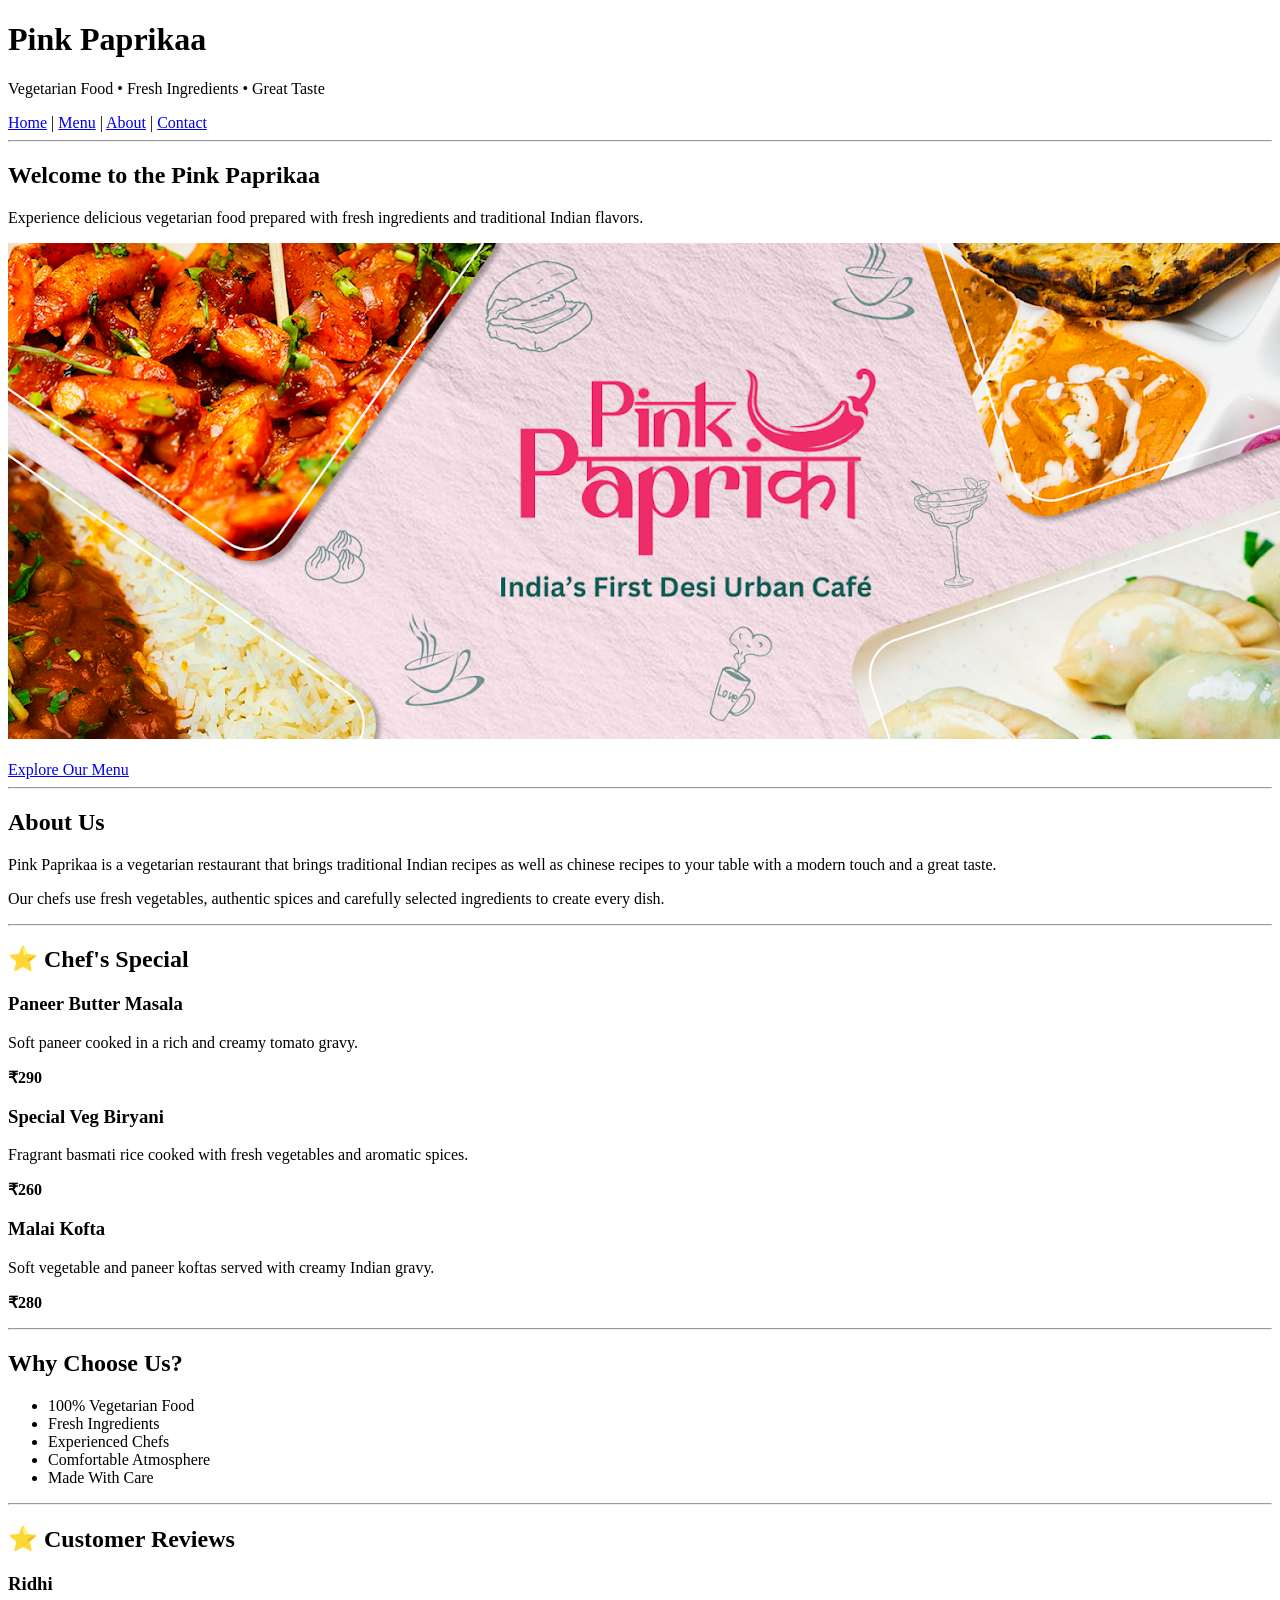
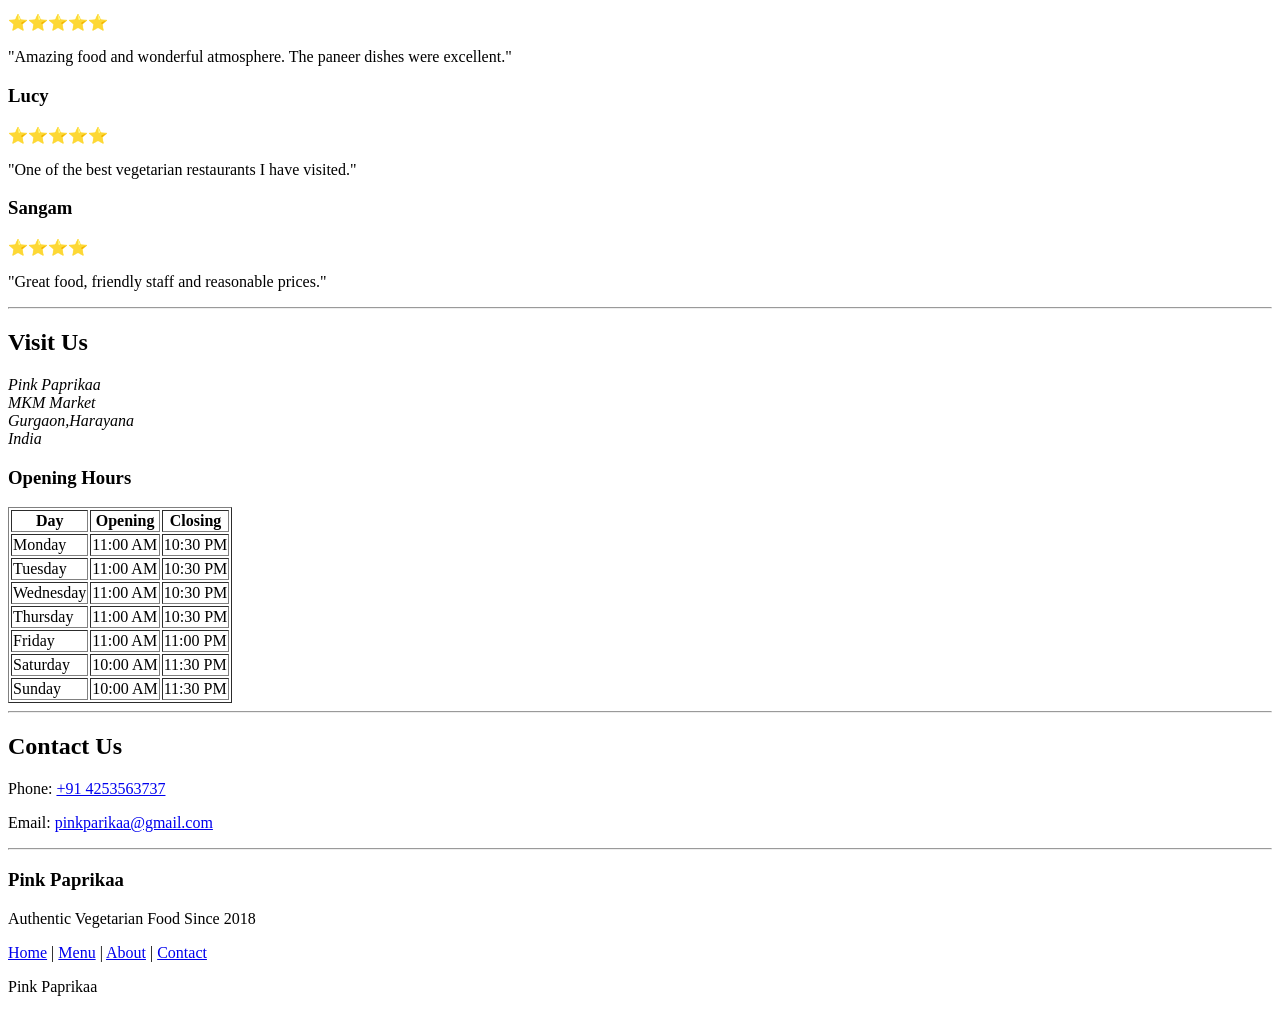
<file: Index.html>
<!DOCTYPE html>
<html lang="en">

<head>
    <meta charset="UTF-8">
    <meta name="viewport" content="width=device-width, initial-scale=1.0">
    <title> Pink Paprikaa | Home </title>
</head>

<body>
    <header>

        <h1> Pink Paprikaa</h1>

        <p>Vegetarian Food • Fresh Ingredients • Great Taste</p>

        <nav>
            <a href="index.html">Home</a> |
            <a href="menu.html">Menu</a> |
            <a href="#about">About</a> |
            <a href="#contact">Contact</a>
        </nav>

    </header>

    <hr>
    <main>

        <section>
            <h2>Welcome to the Pink Paprikaa</h2>

            <p>
                Experience delicious vegetarian food prepared with
                fresh ingredients and traditional Indian flavors.
            </p>

            <img
             src="pp.jpg"
             alt="Pink Paprikaa - India's First Desi Urban Café"
>
            

            <br><br>

            <a href="menu.html"> Explore Our Menu</a>
        </section>

        <hr>
        <section id="about">

            <h2>About Us</h2>

            <p>
                Pink Paprikaa is a vegetarian restaurant that brings
                
                traditional Indian recipes as well as chinese recipes to your table with a modern touch and a great taste.
            </p>

            <p>
                Our chefs use fresh vegetables, authentic spices and
                carefully selected ingredients to create every dish.
            </p>

        </section>

        <hr>
        <section>

            <h2>⭐ Chef's Special</h2>

            <article>

                <h3>Paneer Butter Masala</h3>

                <p>
                    Soft paneer cooked in a rich and creamy tomato gravy.
                </p>

                <p><strong>₹290</strong></p>

            </article>

            <article>

                <h3>Special Veg Biryani</h3>

                <p>
                    Fragrant basmati rice cooked with fresh vegetables
                    and aromatic spices.
                </p>

                <p><strong>₹260</strong></p>

            </article>

            <article>

                <h3>Malai Kofta</h3>

                <p>
                    Soft vegetable and paneer koftas served with
                    creamy Indian gravy.
                </p>

                <p><strong>₹280</strong></p>

            </article>

        </section>

        <hr>
        <section>

            <h2>Why Choose Us?</h2>

            <ul>
                <li> 100% Vegetarian Food</li>
                <li> Fresh Ingredients</li>
                <li> Experienced Chefs</li>
                <li> Comfortable Atmosphere</li>
                <li> Made With Care</li>
            </ul>

        </section>

        <hr>
        <section>

            <h2>⭐ Customer Reviews</h2>

            <article>
                <h3>Ridhi</h3>
                <p>⭐⭐⭐⭐⭐</p>
                <p>
                    "Amazing food and wonderful atmosphere.
                    The paneer dishes were excellent."
                </p>
            </article>

            <article>
                <h3>Lucy</h3>
                <p>⭐⭐⭐⭐⭐</p>
                <p>
                    "One of the best vegetarian restaurants
                    I have visited."
                </p>
            </article>

            <article>
                <h3>Sangam</h3>
                <p>⭐⭐⭐⭐</p>
                <p>
                    "Great food, friendly staff and reasonable prices."
                </p>
            </article>

        </section>

        <hr>
        <section>

            <h2> Visit Us</h2>

            <address>
                Pink Paprikaa<br>
                MKM Market<br>
                Gurgaon,Harayana<br>
                India
            </address>

            <h3>Opening Hours</h3>

            <table border="1">

                <tr>
                    <th>Day</th>
                    <th>Opening</th>
                    <th>Closing</th>
                </tr>

                <tr>
                    <td>Monday</td>
                    <td>11:00 AM</td>
                    <td>10:30 PM</td>
                </tr>

                <tr>
                    <td>Tuesday</td>
                    <td>11:00 AM</td>
                    <td>10:30 PM</td>
                </tr>

                <tr>
                    <td>Wednesday</td>
                    <td>11:00 AM</td>
                    <td>10:30 PM</td>
                </tr>

                <tr>
                    <td>Thursday</td>
                    <td>11:00 AM</td>
                    <td>10:30 PM</td>
                </tr>

                <tr>
                    <td>Friday</td>
                    <td>11:00 AM</td>
                    <td>11:00 PM</td>
                </tr>

                <tr>
                    <td>Saturday</td>
                    <td>10:00 AM</td>
                    <td>11:30 PM</td>
                </tr>

                <tr>
                    <td>Sunday</td>
                    <td>10:00 AM</td>
                    <td>11:30 PM</td>
                </tr>

            </table>

        </section>

        <hr>

        <section id="contact">

            <h2> Contact Us</h2>

            <p>
                Phone:
                <a href="tel:+91535363637">
                    +91 4253563737
                </a>
            </p>

            <p>
                Email:
                <a href="mailto:hello@pinkparika.com">
                    pinkparikaa@gmail.com
                </a>
            </p>

        </section>

    </main>

    <hr>
    <footer>

        <h3>Pink Paprikaa</h3>

        <p>Authentic Vegetarian Food Since 2018</p>

        <nav>
            <a href="index.html">Home</a> |
            <a href="menu.html">Menu</a> |
            <a href="#about">About</a> |
            <a href="#contact">Contact</a>
        </nav>

        <p>
            Pink Paprikaa
        </p>

    </footer>

</body>

</html>
</file>
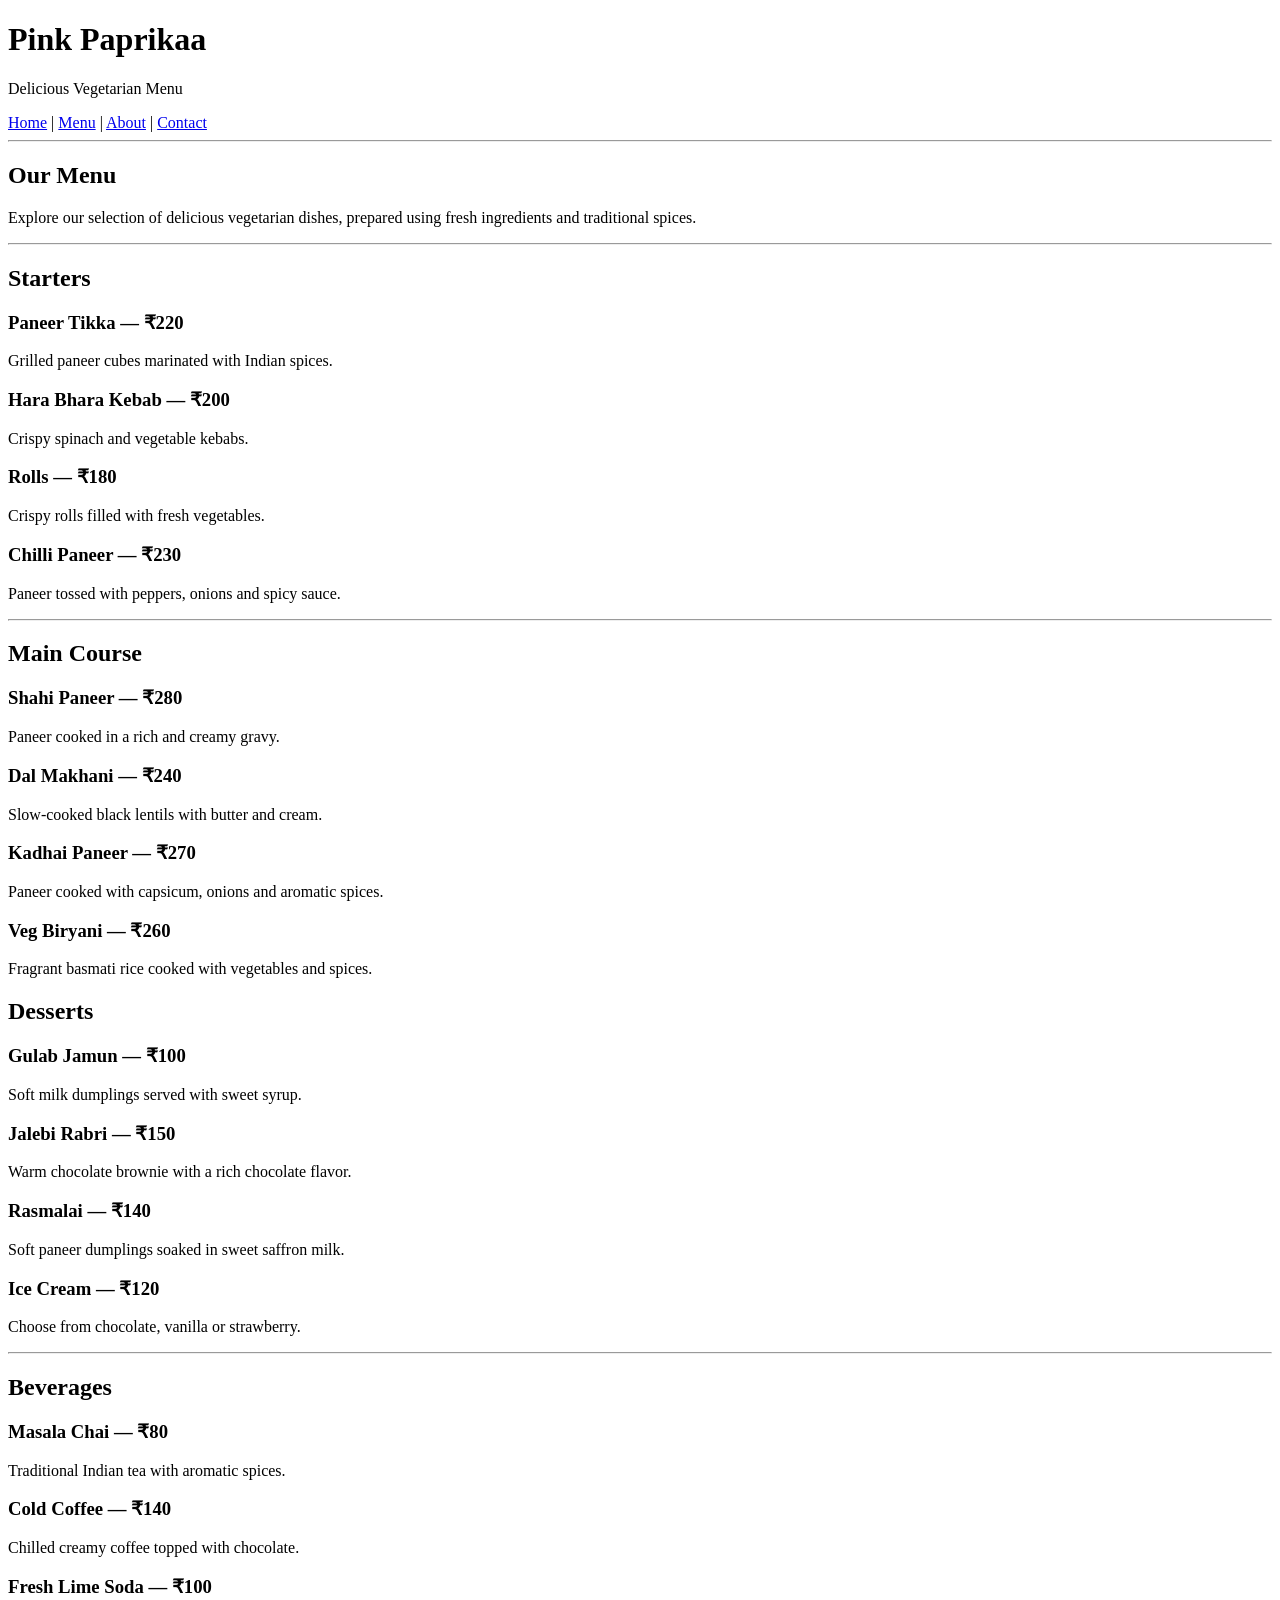
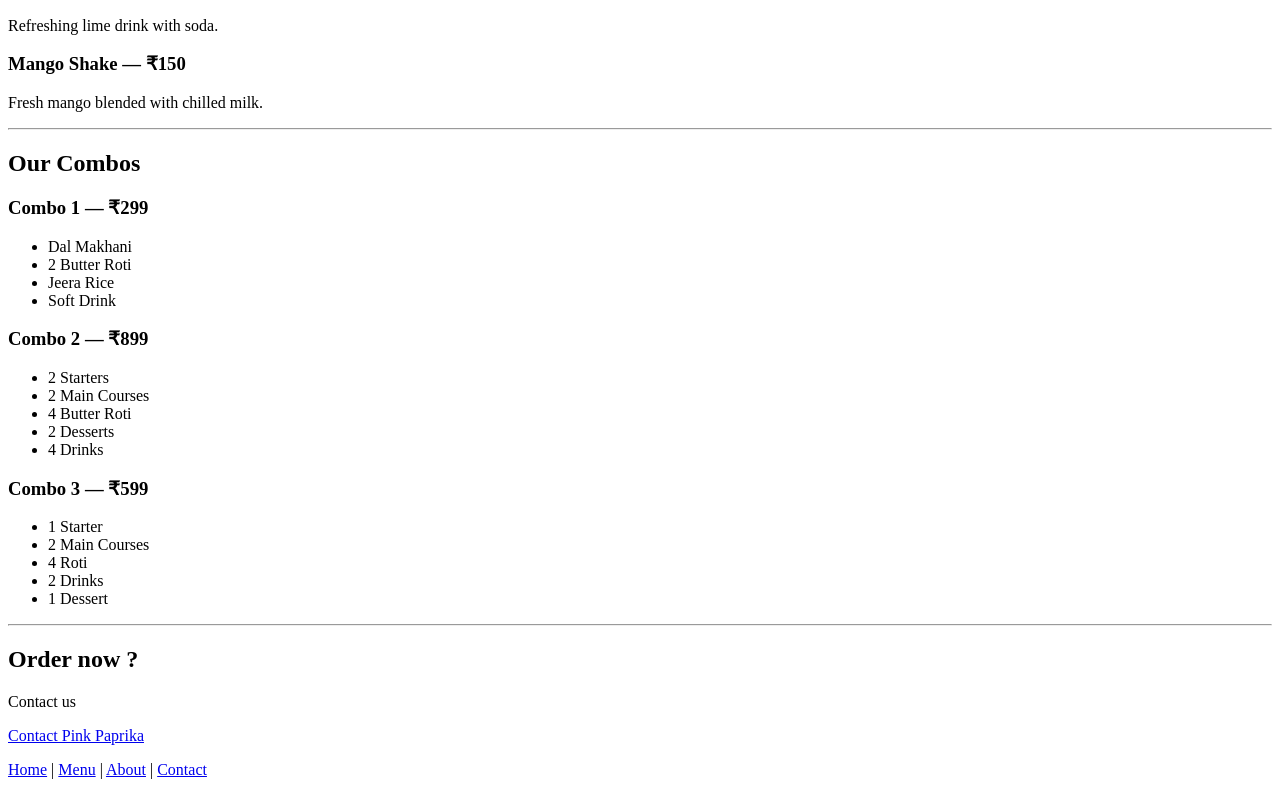
<file: menu.html>
<!DOCTYPE html>
<html lang="en">

<head>
    <meta charset="UTF-8">
    <meta name="viewport" content="width=device-width, initial-scale=1.0">
    <title>Pink Paprikaa | Menu</title>
</head>

<body>

    
    <header>

        <h1>Pink Paprikaa</h1>

        <p> Delicious Vegetarian Menu</p>

        <nav>
            <a href="index.html">Home</a> |
            <a href="menu.html">Menu</a> |
            <a href="index.html#about">About</a> |
            <a href="index.html#contact">Contact</a>
        </nav>

    </header>

    <hr>

    <main>

        <section>

            <h2>Our Menu</h2>

            <p>
                Explore our selection of delicious vegetarian dishes,
                prepared using fresh ingredients and traditional spices.
            </p>

        </section>

        <hr>
        <section>

            <h2> Starters</h2>

            <article>
                <h3>Paneer Tikka — ₹220</h3>
                <p>
                    Grilled paneer cubes marinated with Indian spices.
                </p>
            </article>

            <article>
                <h3>Hara Bhara Kebab — ₹200</h3>
                <p>
                    Crispy spinach and vegetable kebabs.
                </p>
            </article>

            <article>
                <h3>Rolls — ₹180</h3>
                <p>
                    Crispy rolls filled with fresh vegetables.
                </p>
            </article>

            <article>
                <h3>Chilli Paneer — ₹230</h3>
                <p>
                    Paneer tossed with peppers, onions and spicy sauce.
                </p>
            </article>

        </section>

        <hr>
        <section>

            <h2> Main Course</h2>

            <article>
                <h3>Shahi Paneer — ₹280</h3>
                <p>
                    Paneer cooked in a rich and creamy gravy.
                </p>
            </article>

            <article>
                <h3>Dal Makhani — ₹240</h3>
                <p>
                    Slow-cooked black lentils with butter and cream.
                </p>
            </article>

            <article>
                <h3>Kadhai Paneer — ₹270</h3>
                <p>
                    Paneer cooked with capsicum, onions and aromatic spices.
                </p>
            </article>

            <article>
                <h3>Veg Biryani — ₹260</h3>
                <p>
                    Fragrant basmati rice cooked with vegetables and spices.
                </p>
            </article>

        </section>
        <section>

            <h2> Desserts</h2>

            <article>
                <h3>Gulab Jamun — ₹100</h3>
                <p>Soft milk dumplings served with sweet syrup.</p>
            </article>

            <article>
                <h3>Jalebi Rabri — ₹150</h3>
                <p>Warm chocolate brownie with a rich chocolate flavor.</p>
            </article>

            <article>
                <h3>Rasmalai — ₹140</h3>
                <p>Soft paneer dumplings soaked in sweet saffron milk.</p>
            </article>

            <article>
                <h3>Ice Cream — ₹120</h3>
                <p>Choose from chocolate, vanilla or strawberry.</p>
            </article>

        </section>

        <hr>

        <section>

            <h2> Beverages</h2>

            <article>
                <h3>Masala Chai — ₹80</h3>
                <p>Traditional Indian tea with aromatic spices.</p>
            </article>

            <article>
                <h3>Cold Coffee — ₹140</h3>
                <p>Chilled creamy coffee topped with chocolate.</p>
            </article>

            <article>
                <h3>Fresh Lime Soda — ₹100</h3>
                <p>Refreshing lime drink with soda.</p>
            </article>

            <article>
                <h3>Mango Shake — ₹150</h3>
                <p>Fresh mango blended with chilled milk.</p>
            </article>

        </section>

        <hr>

        <section>

            <h2>Our Combos</h2>

            <article>

                <h3>Combo 1 — ₹299</h3>

                <ul>
                    <li>Dal Makhani</li>
                    <li>2 Butter Roti</li>
                    <li>Jeera Rice</li>
                    <li>Soft Drink</li>
                </ul>

            </article>

            <article>

                <h3>Combo 2 — ₹899</h3>

                <ul>
                    <li>2 Starters</li>
                    <li>2 Main Courses</li>
                    <li>4 Butter Roti</li>
                    <li>2 Desserts</li>
                    <li>4 Drinks</li>
                </ul>

            </article>

            <article>

                <h3> Combo 3 — ₹599</h3>

                <ul>
                    <li>1 Starter</li>
                    <li>2 Main Courses</li>
                    <li>4 Roti</li>
                    <li>2 Drinks</li>
                    <li>1 Dessert</li>
                </ul>

            </article>

        </section>

        <hr>
        <section>

            <h2>Order now ?</h2>

            <p>
                Contact us
            </p>

            <a href="index.html#contact">
                Contact Pink Paprika
            </a>

        </section>

    </main>
    <footer>
         <p>
            <a href="index.html">Home</a> |
            <a href="menu.html">Menu</a> |
            <a href="index.html#about">About</a> |
            <a href="index.html#contact">Contact</a>
        </p>
</footer>

</body>

</html>
</file>
